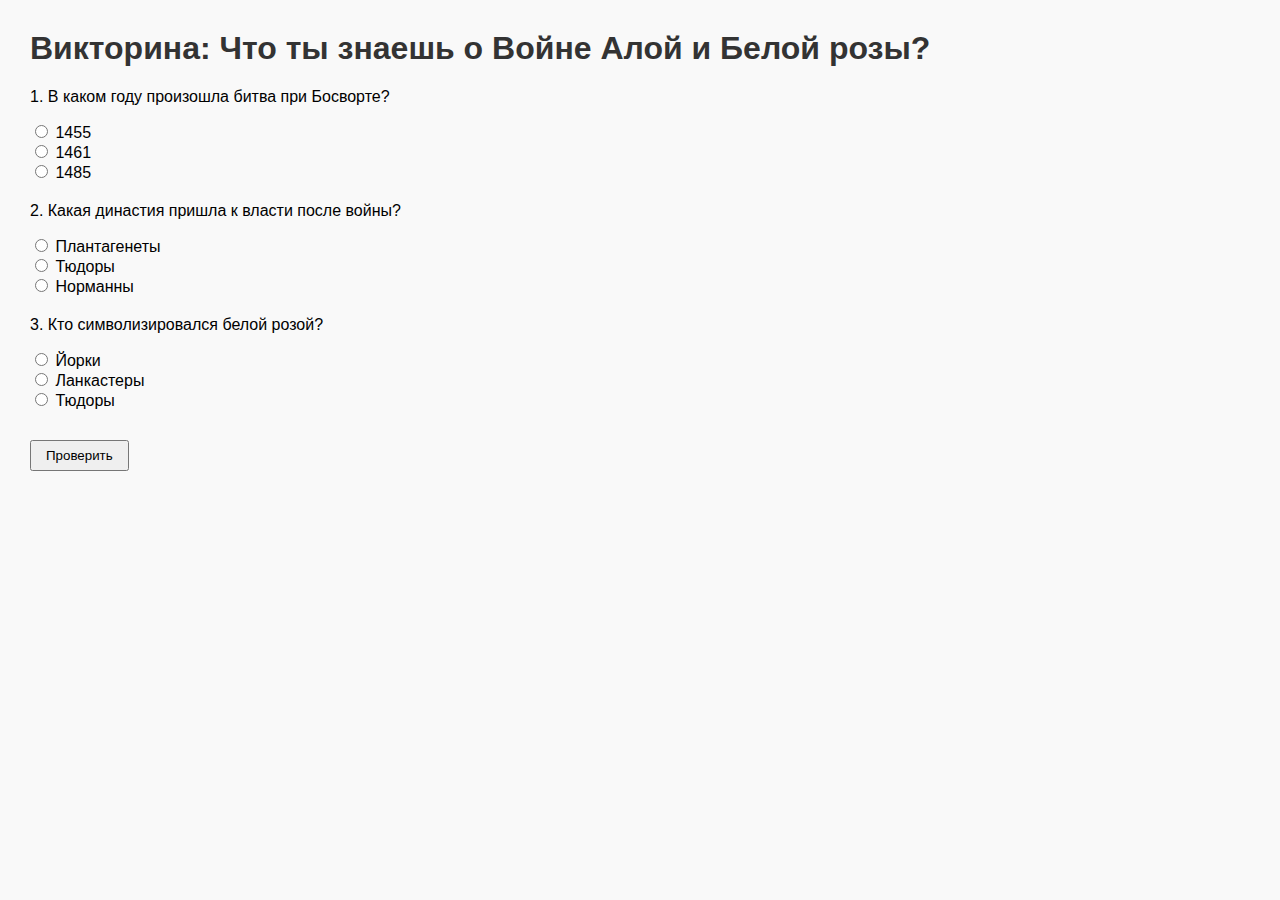
<file: quiz.html>
<!DOCTYPE html>
<html lang="ru">
<head>
  <meta charset="UTF-8">
  <title>Викторина — Война Алой и Белой розы</title>
  <style>
    body { font-family: Arial, sans-serif; margin: 30px; background-color: #f9f9f9; }
    h1 { color: #333; }
    .question { margin-bottom: 20px; }
    .result { font-weight: bold; color: green; }
    button { margin-top: 10px; padding: 6px 14px; cursor: pointer; }
  </style>
</head>
<body>

<h1>Викторина: Что ты знаешь о Войне Алой и Белой розы?</h1>

<div class="question">
  <p>1. В каком году произошла битва при Босворте?</p>
  <input type="radio" name="q1" value="0"> 1455<br>
  <input type="radio" name="q1" value="0"> 1461<br>
  <input type="radio" name="q1" value="1"> 1485<br>
</div>

<div class="question">
  <p>2. Какая династия пришла к власти после войны?</p>
  <input type="radio" name="q2" value="0"> Плантагенеты<br>
  <input type="radio" name="q2" value="1"> Тюдоры<br>
  <input type="radio" name="q2" value="0"> Норманны<br>
</div>

<div class="question">
  <p>3. Кто символизировался белой розой?</p>
  <input type="radio" name="q3" value="1"> Йорки<br>
  <input type="radio" name="q3" value="0"> Ланкастеры<br>
  <input type="radio" name="q3" value="0"> Тюдоры<br>
</div>

<button onclick="checkAnswers()">Проверить</button>
<p class="result" id="result"></p>

<script>
function checkAnswers() {
  const answers = document.querySelectorAll('input[type="radio"]:checked');
  let score = 0;
  answers.forEach(ans => score += parseInt(ans.value));
  const total = 3;
  const resultText = `Вы набрали ${score} из ${total} баллов.`;
  document.getElementById('result').textContent = resultText;
}
</script>

</body>
</html>
</file>
